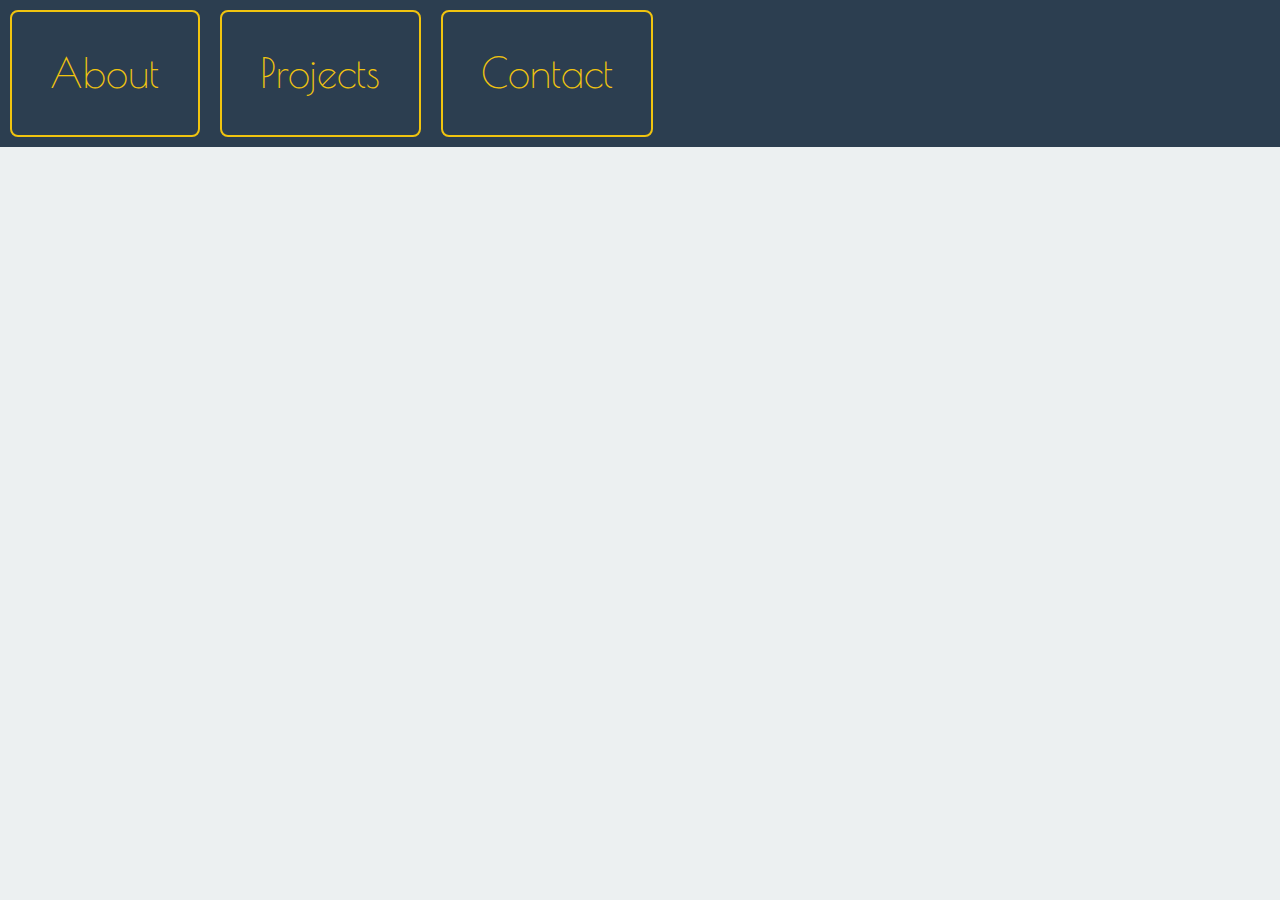
<file: HomePage/index.html>
<!DOCTYPE html>
<html>
<head>
  <title>Aaron's Page</title>
  <link rel="stylesheet" type="text/css" href="style.css"/>
  <link href='https://fonts.googleapis.com/css?family=Poiret+One|Dancing+Script' rel='stylesheet' type='text/css'>
</head>
<body style="background-color:#ecf0f1">

  <div class="container">

    <div class="navbar">
      <div class="navlink" id="about">About</div>
      <div class="navlink" id="projects">Projects</div>
      <div class="navlink" id="contact">Contact</div>
    </div>

  </div>



</body>
</html>
</file>
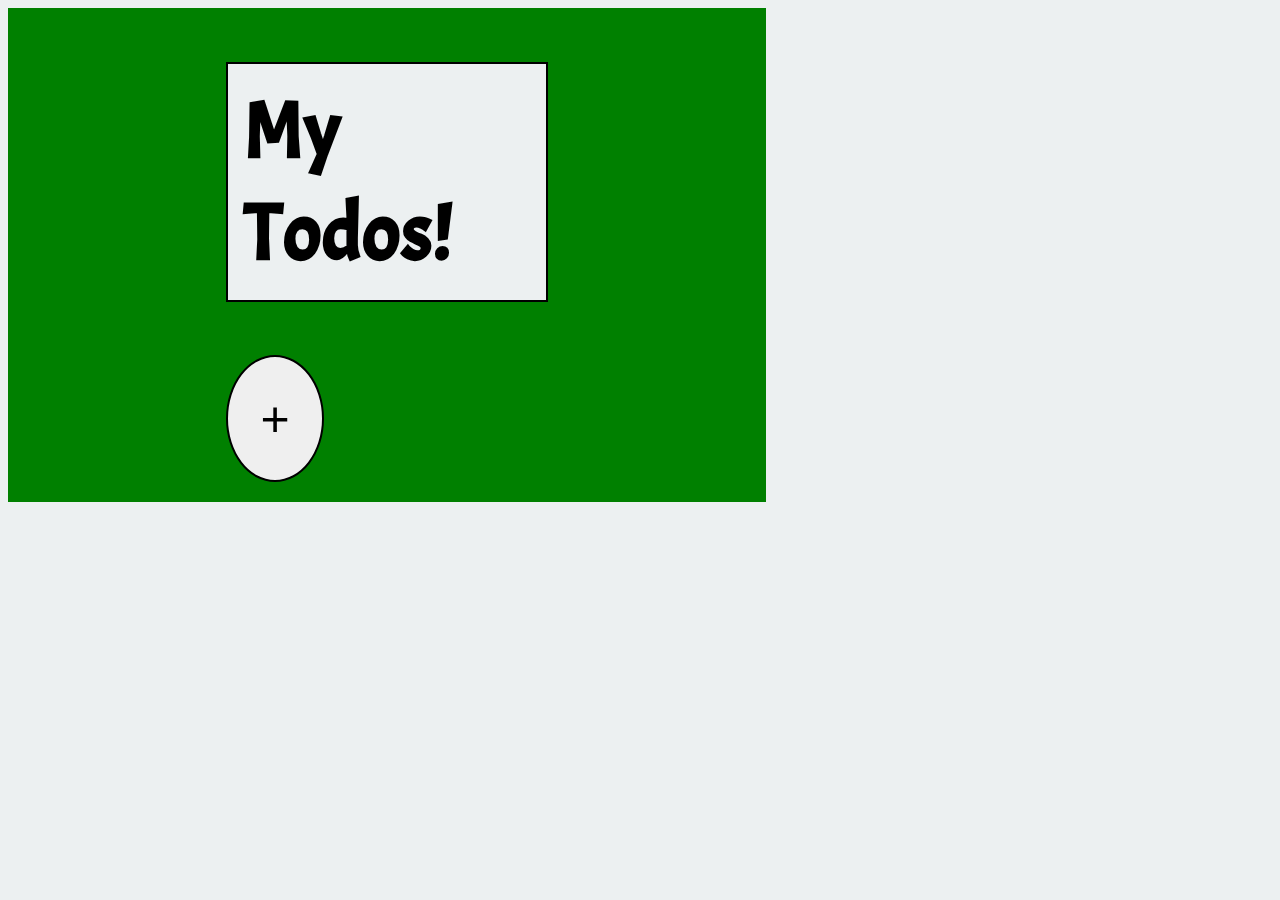
<file: todoStyles/index.html>
<!DOCTYPE html>
<html>

  <head>
    <title>TodoList</title>
    <script src="todos.js"></script>
    <link rel="stylesheet" type="text/css" href="styles.css"/>
    <link href='https://fonts.googleapis.com/css?family=Acme' rel='stylesheet' type='text/css'>
  </head>

  <body>
    <div class="container">

      <div class="controlBar">
        <h1>My Todos!</h1>
        <input id="button" type="submit" onclick="clicker()" value="+"/>
      </div>

      <div class="Task List">

      </div>

    </div>
  </body>

</html>
</file>
<file: HomePage/style.css>
* {
  margin: 0;
  padding: 0;
}

a {
  text-decoration: none;
}

 body, html {
  background-color: #ecf0f1;
}

div.container {
  width: 100%;
  box-sizing: border-box;
}

div.navbar {
  color: #f1c40f;
  font-size: 40px;
  height: fixed;
  width: 100%;
  position: fixed;
  top: 0;
  left: 0;
  padding: 10px;
  background-color: #2c3e50;
  margin: 0;
  font-family: 'Poiret One', cursive;
}

div.navbar .navlink {
  float: left;
  padding: 3%;
  border: 2px solid #f1c40f;
  border-radius: 8px;
  margin-right: 20px;
}

div.navbar .name {
  float: right;
  padding: 30px;
  font-family: 'Dancing Script', cursive;
  color: #f1c40f;
  font-size: 40px;
}

#content {
  position: relative;
  color: lightblue;
  width: 400px;
  height: 500px;
}
</file>
<file: todoStyles/styles.css>
html, body {
  background-color: #ecf0f1;
  justify-content: center;

}

.container {
  display: flex;
  justify-content: center;
  width: 60%;
  background-color: green;
  font-family: 'Acme', sans-serif;
}

.controlBar {
  flex-direction: row;

  justify-content: center;
}

.controlBar h1 {
  font-size: 80px;
  border-style: solid;
  padding: 5%;
  border-width: 2px;
  background-color: #ecf0f1;
}

.controlBar input {
  border-style: solid;
  border-color: black;
  border-width: 2px;
  border-radius: 100%;
  font-size: 50px;
  align-items: center;
  padding: 10%;
  margin-bottom: 20px;
}
</file>
